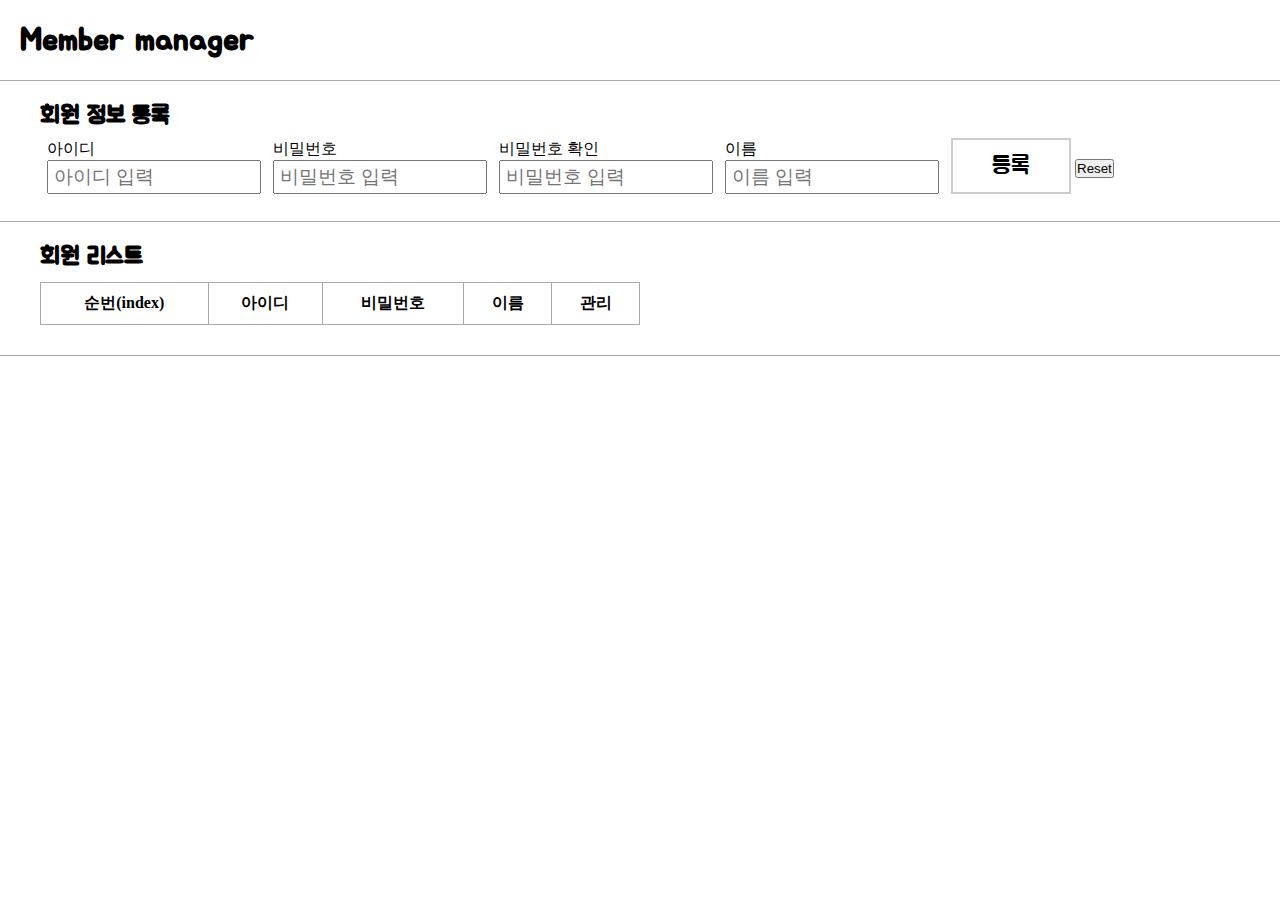
<file: web/manager/index.html>
<!DOCTYPE html>
<html lang="en">

<head>
  <meta charset="UTF-8">
  <meta http-equiv="X-UA-Compatible" content="IE=edge">
  <meta name="viewport" content="width=device-width, initial-scale=1.0">
  <title>회원관리 프로그램</title>
  <link rel="stylesheet" href="default.css">
  <script src="https://code.jquery.com/jquery-1.12.4.js" integrity="sha256-Qw82+bXyGq6MydymqBxNPYTaUXXq7c8v3CwiYwLLNXU="
    crossorigin="anonymous"></script>
  <script src="manager.js"></script>
  <script src="member.js"></script>
</head>

<body>
  <header>
    <h1 class="title_font">Member manager</h1>
  </header>
  <div id="regFormArea">
    <h2 class="title_font">회원 정보 등록</h2>
    <form id="regForm">
      <table>
        <tr>
          <td>
            <label for="userId">아이디</label>
            <input type="text" id="userId" placeholder="아이디 입력">
            <div class="msg"></div>
          </td>
          <td>
            <label for="pw">비밀번호</label>
            <input type="password" id="pw" placeholder="비밀번호 입력">
            <div class="msg"></div>
          </td>
          <td>
            <label for="repw">비밀번호 확인</label>
            <input type="password" id="repw" placeholder="비밀번호 입력">
            <div class="msg"></div>
          </td>
          <td>
            <label for="userName">이름</label>
            <input type="text" id="userName" placeholder="이름 입력">
            <div class="msg"></div>
          </td>
          <td>
            <input type="submit" value="등록">
            <input type="reset">
          </td>
        </tr>
      </table>
    </form>
  </div>
  <div id="listArea">
    <h2 class="title_font">회원 리스트</h2>
    <table>
      <tbody id="list">
        <tr>
          <th>순번(index)</th>
          <th>아이디</th>
          <th>비밀번호</th>
          <th>이름</th>
          <th>관리</th>
        </tr>
      </tbody>
    </table>
  </div>
  <div id="editFormArea">
    <div id="div_header">
      <h2 class="title_font">회원 정보 수정</h2>
      <div> <a href="javascript:editMemberClose()">닫기</a> </div>
    </div>
    <form id="editForm">
      <table>
        <tr>
          <td>아이디</td>
          <td><input type="text" id="editId" disabled>
            <input type="hidden" id="editIdx">
          </td>
        </tr>
        <tr>
          <td>비밀번호</td>
          <td><input type="password" id="editPw" required> </td>
        </tr>
        <tr>
          <td>비밀번호 확인</td>
          <td><input type="password" id="editRepw" required> </td>
        </tr>
        <tr>
          <td>이름</td>
          <td><input type="text" id="editName" required> </td>
        </tr>
        <tr>
          <td colspan="2">
            <input type="submit" value="수정">
          </td>
        </tr>
      </table>
    </form>
  </div>
</body>

</html>
</file>
<file: web/manager/default.css>
@charset "utf-8";
@import url('https://fonts.googleapis.com/css2?family=Gamja+Flower&family=Jua&family=Nanum+Gothic:wght@800&display=swap');

*{
    margin: 0;
    padding: 0;
}

.title_font{
    font-family: 'jua', sans-serif;
}

header{
    padding: 20px;
    border-bottom: 1px solid #aaa;
}

hr{
    border: 0;
    border-top: 1px solid #aaa;
    margin: 5px 0;
}

#regFormArea{
    padding: 20px 40px;
    border-bottom: 1px solid #aaa;
}

form label{
    display: block;
}

#regForm > table td{
    width: 200px;
    padding: 5px;
}

#regForm input[type=text], #regForm input[type=password]{
    width: 200px;    
    height: 30px;
    font-size: 1.2em;
    padding: 0 5px;
}

#regForm input[type=submit], #editForm input[type=submit] {
    width: 120px;
    height: 56px;
    border: 2px solid #ccc;
    font-size: 1.5em;
    font-family: 'jua', sans-serif;
    background-color: white;
}

div.msg{
    color: red;
    display: none;
}

#listArea{
    padding: 20px 40px;
    border-bottom: 1px solid #aaa;
}

#listArea > table{
    margin: 10px 0;
    width: 600px;
    border-collapse: collapse;
}

#listArea > table td, #listArea > table th{
    padding: 10px;
    border: 1px solid #aaa;
    text-align: center;
}

#editFormArea {
    width: 350px;
    border: 1px solid #aaa;
    border-radius: 10px;
    background-color: rgb(225, 215, 243);
    padding: 20px;
    position: absolute;
    left: 60%;
    top: 100px;
    margin-left: -175px;
    margin-top: 110px;
    display: none;
}

#div_header{
    border-bottom: 1px solid #aaa;
    overflow: hidden;
    padding-bottom: 5px;
}

#div_header > h2{
    float: left;
}

#div_header > div{
    float: right;
}

#editFormArea > table{
    width: 100%;
    margin-top: 10px;
}

#editForm > table td{
    padding: 5px 10px;
    text-align: center;
}
</file>
